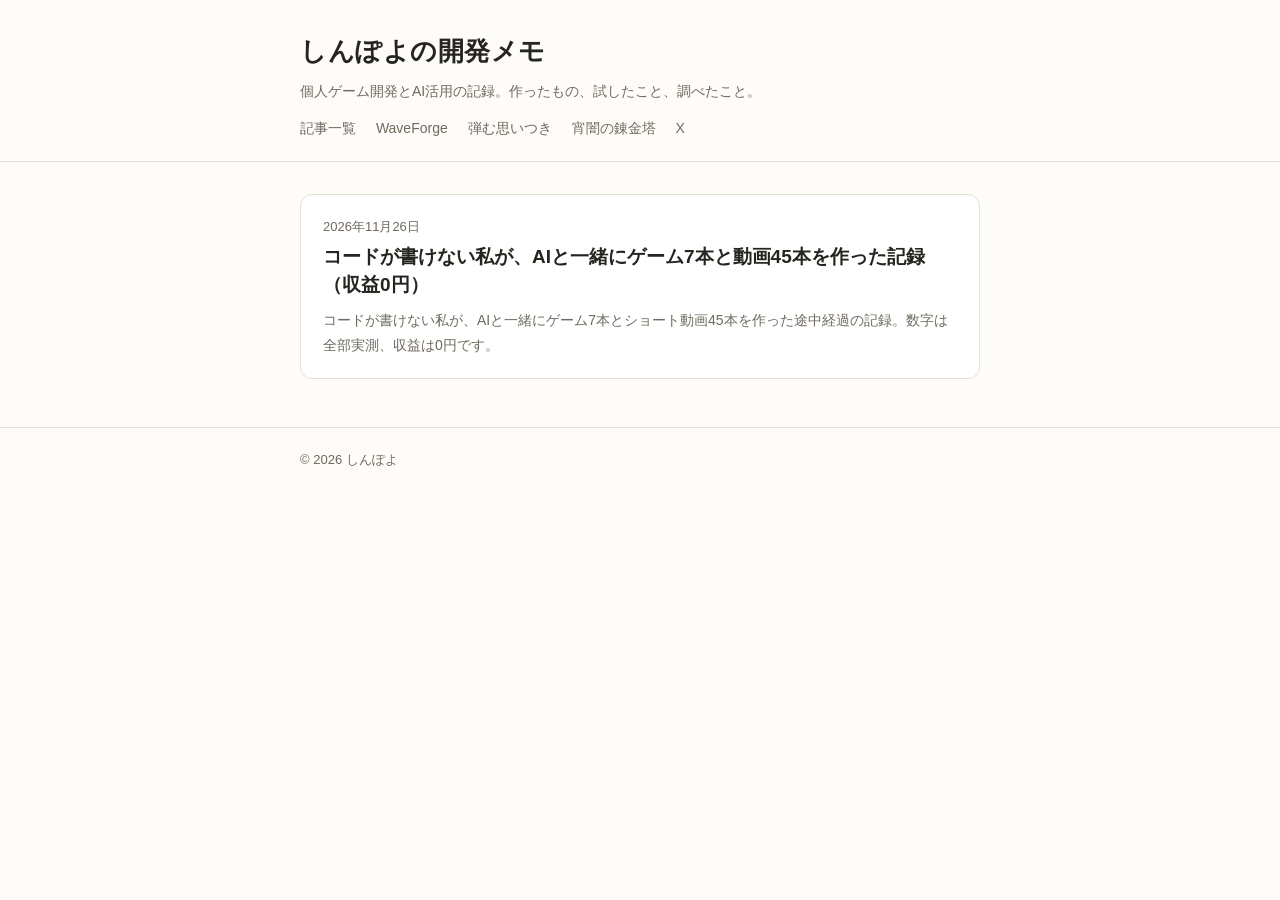
<file: index.html>
<!DOCTYPE html>
<html lang="ja">
<head>
<meta charset="UTF-8">
<meta name="viewport" content="width=device-width, initial-scale=1">
<title>しんぽよの開発メモ</title>
<meta name="description" content="個人ゲーム開発とAI活用の記録。作ったもの、試したこと、調べたことを書いていきます。">
<link rel="stylesheet" href="style.css">
</head>
<body>
<header class="site">
  <div class="wrap">
    <a class="blog-title" href="./">しんぽよの開発メモ</a>
    <div class="blog-desc">個人ゲーム開発とAI活用の記録。作ったもの、試したこと、調べたこと。</div>
    <nav>
      <a href="./">記事一覧</a>
      <a href="https://shinpoyo.com/waveforge/">WaveForge</a>
      <a href="https://shinpoyo.com/pinball-deckbuilder/">弾む思いつき</a>
      <a href="https://shinpoyo.com/alchemerge_defense/">宵闇の錬金塔</a>
      <a href="https://x.com/sinpoyo_dev">X</a>
    </nav>
  </div>
</header>
<main class="wrap">
  <div class="post-card">
    <div class="date">2026年11月26日</div>
    <h2><a href="2026-11-26-ai-record.html">コードが書けない私が、AIと一緒にゲーム7本と動画45本を作った記録（収益0円）</a></h2>
    <p>コードが書けない私が、AIと一緒にゲーム7本とショート動画45本を作った途中経過の記録。数字は全部実測、収益は0円です。</p>
  </div>
</main>
<footer class="site">
  <div class="wrap">© 2026 しんぽよ</div>
</footer>
</body>
</html>
</file>
<file: style.css>
:root {
  --bg: #fdfcf9;
  --surface: #ffffff;
  --text: #26241f;
  --muted: #6f6a5e;
  --border: #e6e1d5;
  --accent: #b4552d;
  --accent-soft: #f7e8e0;
}
@media (prefers-color-scheme: dark) {
  :root {
    --bg: #171613;
    --surface: #201e1a;
    --text: #ece8df;
    --muted: #a39c8d;
    --border: #38342c;
    --accent: #e08a5f;
    --accent-soft: #33231b;
  }
}
* { box-sizing: border-box; }
body {
  margin: 0;
  background: var(--bg);
  color: var(--text);
  font-family: "Hiragino Kaku Gothic ProN", "Hiragino Sans", "Noto Sans JP", sans-serif;
  font-size: 16px;
  line-height: 1.8;
}
a { color: var(--accent); text-decoration: none; }
a:hover { text-decoration: underline; }
.wrap { max-width: 720px; margin: 0 auto; padding: 0 20px; }
header.site {
  border-bottom: 1px solid var(--border);
  padding: 28px 0 20px;
  margin-bottom: 32px;
}
header.site .blog-title {
  font-size: 26px;
  font-weight: 700;
  color: var(--text);
  letter-spacing: 0.02em;
}
header.site .blog-desc { color: var(--muted); font-size: 14px; margin-top: 4px; }
header.site nav { margin-top: 12px; font-size: 14px; }
header.site nav a { margin-right: 16px; color: var(--muted); }
.post-card {
  background: var(--surface);
  border: 1px solid var(--border);
  border-radius: 12px;
  padding: 20px 22px;
  margin-bottom: 16px;
}
.post-card .date { color: var(--muted); font-size: 13px; }
.post-card h2 { font-size: 19px; margin: 4px 0 8px; line-height: 1.5; }
.post-card h2 a { color: var(--text); }
.post-card p { margin: 0; color: var(--muted); font-size: 14px; }
.tags { margin-top: 10px; }
.tag {
  display: inline-block;
  background: var(--accent-soft);
  color: var(--accent);
  font-size: 12px;
  border-radius: 999px;
  padding: 2px 10px;
  margin-right: 6px;
}
article.post h1 { font-size: 26px; line-height: 1.5; margin: 0 0 6px; }
article.post .date { color: var(--muted); font-size: 13px; margin-bottom: 24px; }
article.post h2 { font-size: 20px; margin: 32px 0 10px; line-height: 1.5; }
article.post p { margin: 0 0 16px; }
article.post ul { margin: 0 0 16px; padding-left: 22px; }
article.post li { margin-bottom: 6px; }
article.post img { max-width: 100%; height: auto; border-radius: 8px; margin: 8px 0 16px; }
.back { display: inline-block; margin: 32px 0 8px; font-size: 14px; }
footer.site {
  border-top: 1px solid var(--border);
  margin-top: 48px;
  padding: 20px 0 32px;
  color: var(--muted);
  font-size: 13px;
}
</file>
